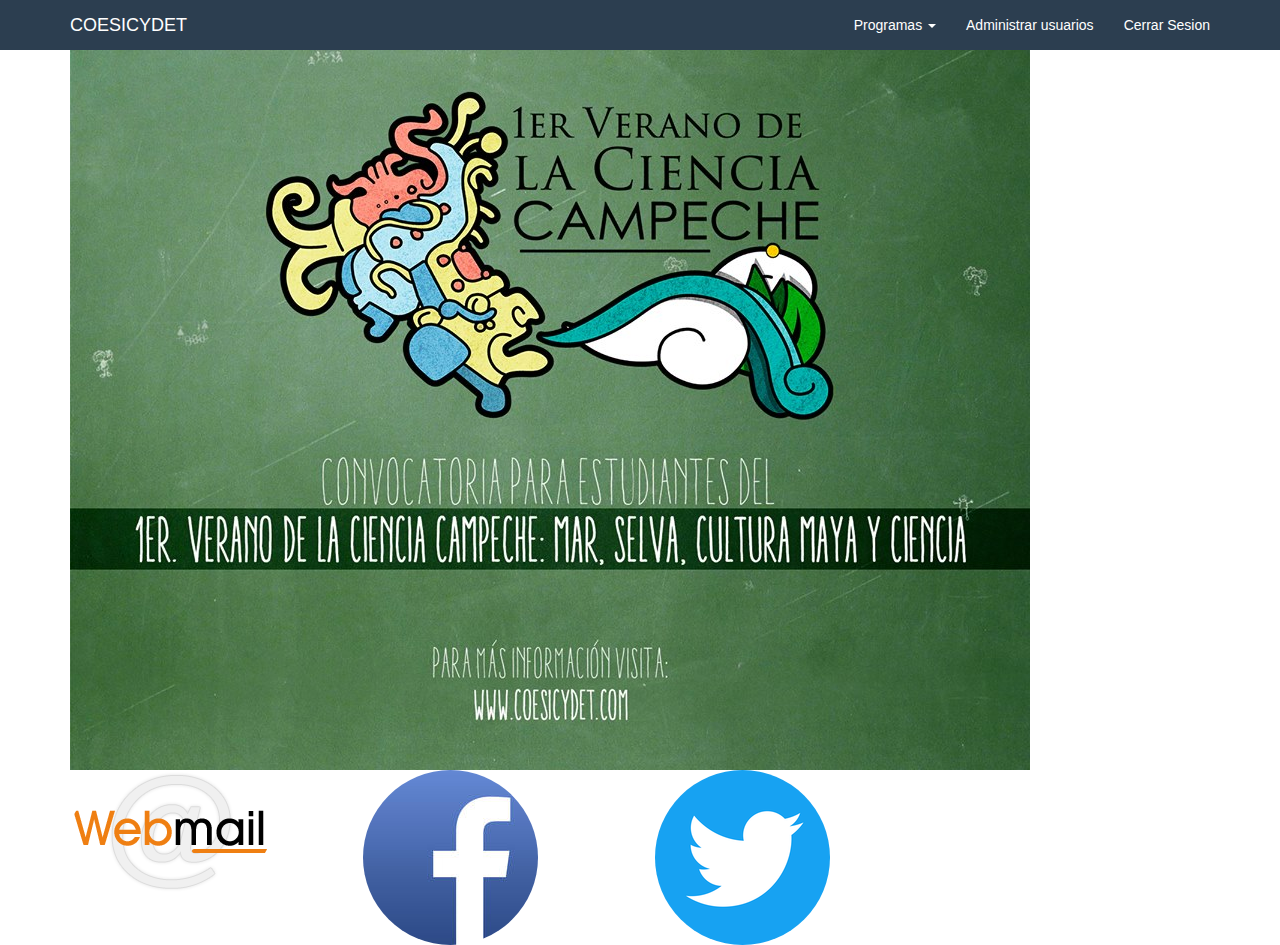
<file: PagWeb/Admin.html>
<!DOCTYPE html>
<html lang="es">
<head>
    <meta charset="utf-8">
	<title>Vista Administrador</title>
	<meta name="viewport" content="width=device-width, user-scalable=no, initial-scale=1.0, maximum-scale=1.0, minimum-scale=1.0">
	<link rel="stylesheet" href="css/bootstrap.min.css">
	<link rel="stylesheet" href="css/style2.css">
</head>
<body>


<div class="navbar navbar-inverse navbar-static-top">
		<div class="container">
			<a href="admin.html" class="navbar-brand">COESICYDET</a>
			
			<button class="navbar-toggle" data-toggle="collapse" data-target=".navHeaderCollapse">
				
				<span class="icon-bar"></span>
				<span class="icon-bar"></span>
				<span class="icon-bar"></span>

			</button>
			<div class="collapse navbar-collapse navHeaderCollapse">
				<ul class="nav navbar-nav navbar-right">
					
					
					<li class="dropdown">
						<a class="dropdown-toggle" data-toggle ="dropdown" href="#">Programas <b class="caret"></b></a>
						<ul class="dropdown-menu">
							<li><a href="#">Ver registros de convocatorias </a></li>
							<li><a href="#"></a></li>
							<li><a href="#"></a></li>
							<li><a href="#"></a></li>
						</ul>
					</li>
					<li><a href="admin.html">Administrar usuarios</a></li>
				<li><a href="index_3.html">Cerrar Sesion</a></li>
				</ul>
			</div>
		</div>
	</div>
<div class="container">
		<div class="row">
			<div class="col-md-12">
				<div id="carousel-example-generic" class="carousel slide" data-ride="carousel">
				  <!-- Indicators botones inferiores -->
				  <ol class="carousel-indicators">
				    <li data-target="#carousel-example-generic" data-slide-to="0" class="active"></li>
				    </ol>
				    <div class="carousel-inner" role="listbox">
				    <div class="item active">
				      <img src="img/veranociencia1.jpg" alt="...">
					      <div class="carousel-caption">
					         <!-- texto -->
					      </div>
					      </div>
					      </div>
					      <div>
<nav class="navbar navbar-inverse">
</nav>
</div>
<div class="row">
  <div class="col-xs-6 col-sm-3"><a href="http://www.coesicydet.com/webmail"><img src="img/webmail_logo.gif" alt= "Error en la imagen" class="img-circle"></a></div>
  <div class="col-xs-6 col-sm-3"><a href="https://www.facebook.com/COESICYDET?fref=ts"><img src="img/face.jpeg" alt="Error" class="img-circle"></a></div>
  <!-- Add the extra clearfix for only the required viewport -->
  <div class="clearfix visible-xs-block"></div>
  <div class="col-xs-6 col-sm-3"><a href="https://twitter.com/COESICYDET"><img src="img/twitter.png" alt ="Error en la carga" class="img-circle"></a></div>
</div>

<script src="js/jquery-2.1.4.min.js"></script>
<script src="js/bootstrap.min.js"></script>

	<script>
  		$(document).ready(function(){
  			$('#toTop').hide();
	  			$(function(){
	  				$(window).scroll(function(){
	  					if ($(this).scrollTop() > 200) {
	  						$('#toTop').fadeIn();
	  					}else{
	  						$('#toTop').fadeOut();
	  					}
	  				})
	  				$('#toTop a').click(function(){
	  					$('body,html').animate({
	  						scrollTop: 0
	  					}, 1000);
	  					return false;
	  				})
	  			})
		
		})
  </script>
</body>
</html>
</file>
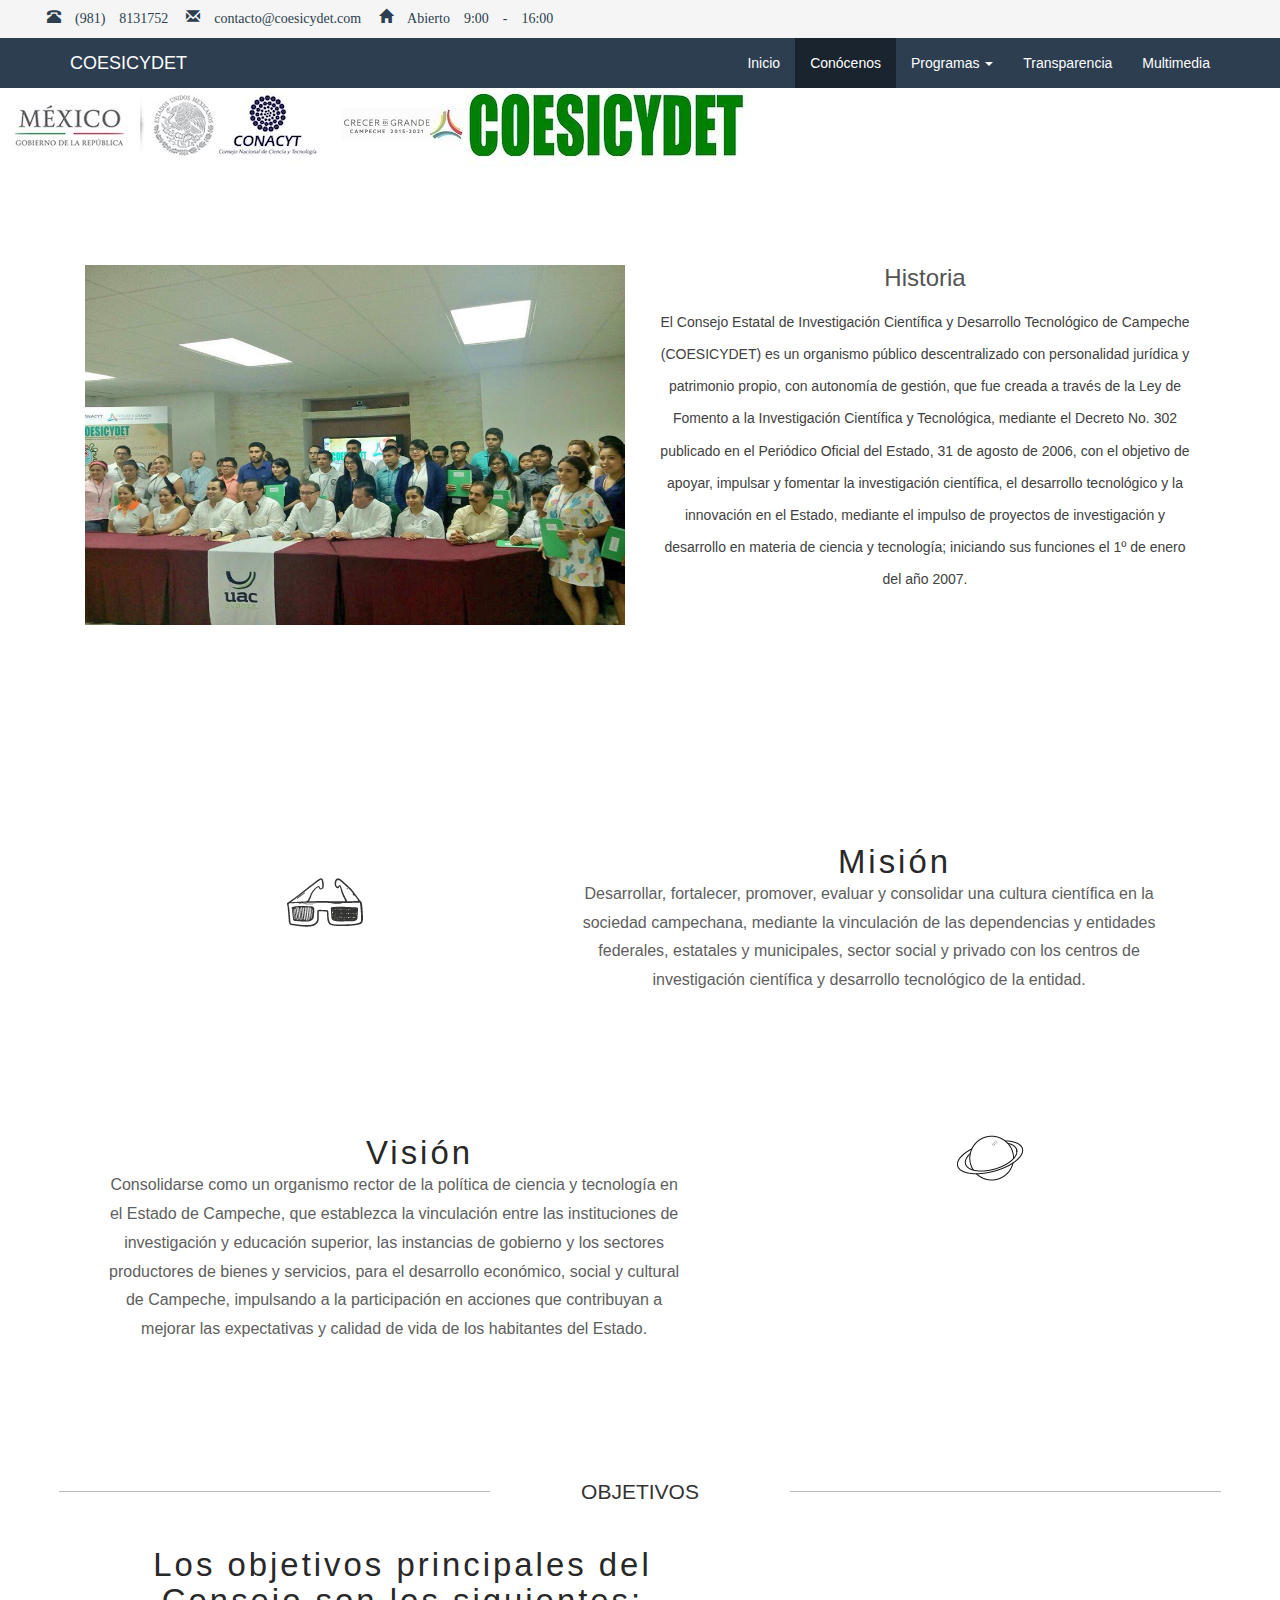
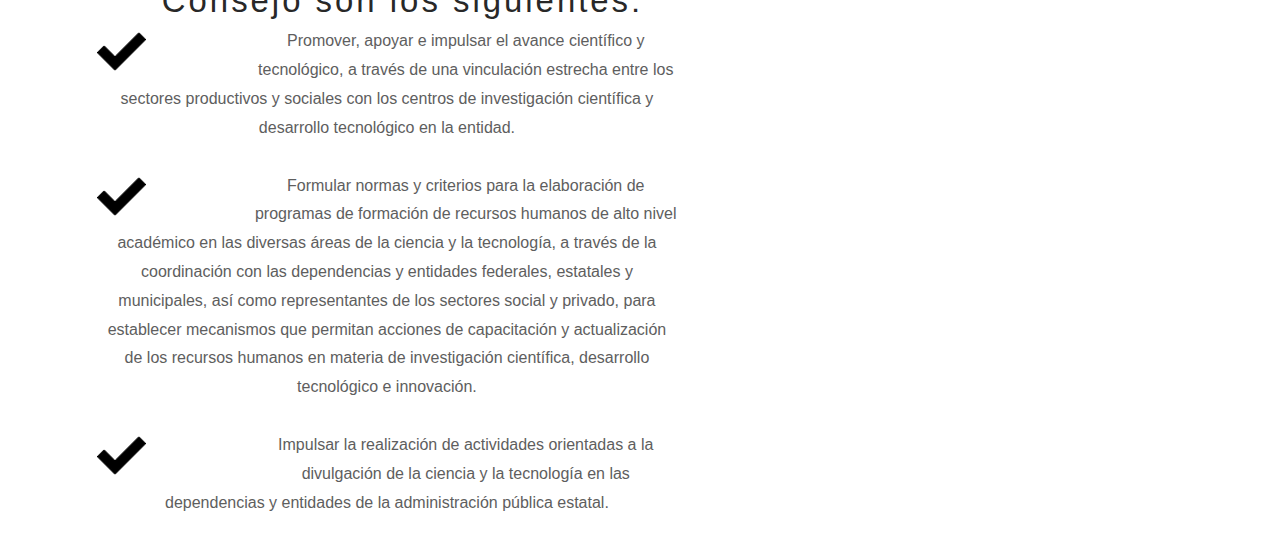
<file: PagWeb/conocenos1.html>
<!DOCTYPE html>
<html lang="es">
<head>
	<title>Conocenos</title>
	<meta charset="UTF-8">
	<meta name="viewport" content="width=device-width, user-scalable=no, initial-scale=1.0, maximum-scale=1.0, minimum-scale=1.0">
	<link rel="stylesheet" href="css/bootstrap.min.css">
	<link rel="stylesheet" href="css/style2.css">
	<link rel="stylesheet" href="css/animate.css">
</head>
<body>
	
<header>
			<!--sociales -->
		<ul class="head-top">
			<li>
				<span class="glyphicon glyphicon-phone-alt" aria-hidden="true"> (981) 8131752</span>
			</li>
			<li>
				<span class="glyphicon glyphicon-envelope" aria-hidden="true"> contacto@coesicydet.com</span>
			</li>
			<li>
				<span class="glyphicon glyphicon-home" aria-hidden="true"> Abierto 9:00 - 16:00 </span>
			</li>
		</ul>
</header>
	<!-- navbar-->
<div class="navbar navbar-inverse navbar-static-top">
		<div class="container">
			<a href="index_3.html" class="navbar-brand">COESICYDET</a>
			
			<button class="navbar-toggle" data-toggle="collapse" data-target=".navHeaderCollapse">
				
				<span class="icon-bar"></span>
				<span class="icon-bar"></span>
				<span class="icon-bar"></span>

			</button>
			<div class="collapse navbar-collapse navHeaderCollapse">
				<ul class="nav navbar-nav navbar-right">
					
					<li><a href="index_3.html">Inicio</a></li>
					<li class="active"><a href="conocenos1.html">Conócenos</a></li>
					<li class="dropdown">
						<a class="dropdown-toggle" data-toggle ="dropdown" href="#">Programas <b class="caret"></b></a>
						<ul class="dropdown-menu">
							<li><a href="convocatorias.html">Convocatorias</a></li>
							<li><a href="#">Planetario</a></li>
							<li><a href="#">Laboratorio Movil</a></li>
							<li><a href="#">Telescopios</a></li>
						</ul>
					</li>
					<li><a href="trasparencia.html">Transparencia</a></li>

					<li><a href="multimedia.html">Multimedia</a></li>



				</ul>
			</div>
		</div>
	</div>
	<!--Barra de logos-->

	<div class="logos bounceInLeft animated" data-wow-delay="0.2s" style="visibility: visible; animation-delay: 0.4s; animation-name: bounceInLeft;">
	<div class="logos">
		<img src="img/logs2.JPG" class="img-responsive">
	</div>
	<!-- -->
	<div class="welcome">
		<div class="container bounceInLeft animated" data-wow-delay="0.5s" style="visibility: visible; animation-delay: 0.4s; animation-name: bounceInLeft;">
			<div class="col-md-6 wel-img">
				<img src="img/e2.jpg" alt="image" class="img-responsive">
			</div>
			<div class="col-md-6 wel-text">
				<h3>Historia</h3>
				<p>El Consejo Estatal de Investigación Científica y Desarrollo Tecnológico de Campeche (COESICYDET) es un organismo público descentralizado con personalidad jurídica y patrimonio propio, con autonomía de gestión, que fue creada a través de la Ley de Fomento a la Investigación Científica y Tecnológica, mediante el Decreto No. 302 publicado en el Periódico Oficial del Estado, 31 de agosto de 2006, con el objetivo de apoyar, impulsar y fomentar la investigación científica, el desarrollo tecnológico y la innovación en el Estado, mediante el impulso de proyectos de investigación y desarrollo en materia de ciencia y tecnología; iniciando sus funciones el 1º de enero del año 2007.</p>
				
			</div>
		</div>
	</div>
	<!-- -->
	<div class="container">
	     <div class="idea">
			<div class="container">
				<div class="idea-main">
					<div class="idea-top bounceInLeft animated" data-wow-delay="0.12s" style="visibility: visible; animation-delay: 0.4s; animation-name: bounceInLeft;">
						<div class="col-md-5 idea-left id-left">
							<img src="img/s1.png" alt="">
						</div>
						<div class="col-md-7 idea-right id-right">
							<h3>Misión</h3>
							<p>Desarrollar, fortalecer, promover, evaluar y consolidar una cultura científica en la sociedad campechana, mediante la vinculación de las dependencias y entidades federales, estatales y municipales, sector social y privado con los centros de investigación científica y desarrollo tecnológico de la entidad.</p>
							
						</div>
						<div class="clearfix"></div>
					</div>
					<div class="idea-top wow bounceInRight animated" data-wow-delay="0.16s" style="visibility: visible; animation-delay: 0.4s; animation-name: bounceInRight;">
						<div class="col-md-7 idea-right id-one-left">
							<h3>Visión</h3>
							<p>Consolidarse como un organismo rector de la política de ciencia y tecnología en el Estado de Campeche, que establezca la vinculación entre las instituciones de investigación y educación superior, las instancias de gobierno y los sectores productores de bienes y servicios, para el desarrollo económico, social y cultural de Campeche, impulsando a la participación en acciones que contribuyan a mejorar las expectativas y calidad de vida de los habitantes del Estado.</p>
							
						</div>
						<div class="col-md-5 idea-left id-one-right">
							<img src="img/s2.png" alt="">
						</div>
						<div class="clearfix"></div>
					</div>
				</div>
			</div>
		</div>
	</div>
	<!-- Margen -->
    <div class="margen container">
    	<h2><span>Objetivos</span></h2>
	</div>
    <div class="container">

    	<div class="col-md-7 idea-right id-one-left">
			<h3>Los objetivos principales del Consejo son los siguientes:</h3>
		</div>	
		<div class="margen">
			<div class="furni-small-grid col-md-7 idea-right id-one-left">
				<div class="furnitu-left">
					<a><img src="img/bien.png" alt="" class="img-responsive"></a>
				</div>
				<div class="furnitu-right">
					<p>Promover, apoyar e impulsar el avance científico y tecnológico, a través de una vinculación estrecha entre los sectores productivos y sociales con los centros de investigación científica y desarrollo tecnológico en la entidad.</p>
				</div>
			</div>
			<div class="clearfix"> </div>
			<div class="furni-small-grid col-md-7 idea-right id-one-left">
				<div class="furnitu-left">
					<a ><img src="img/bien.png" alt="" class="img-responsive"></a>
				</div>
				<div class="furnitu-right">
					<p>Formular normas y criterios para la elaboración de programas de formación de recursos humanos de alto nivel académico en las diversas áreas de la ciencia y la tecnología, a través de la coordinación con las dependencias y entidades federales, estatales y municipales, así como representantes de los sectores social y privado, para establecer mecanismos que permitan       acciones de capacitación y actualización de los recursos humanos en materia de investigación científica, desarrollo tecnológico e innovación.</p>
				</div>
			</div>
			<div class="clearfix"> </div>
			<div class="furni-small-grid col-md-7 idea-right id-one-left">
				<div class="furnitu-left">
					<a ><img src="img/bien.png" alt="" class="img-responsive"></a>
				</div>
				<div class="furnitu-right">
					<p>Impulsar la realización de actividades orientadas a la divulgación de la ciencia y la tecnología en las dependencias y entidades de la administración pública estatal.</p>
				</div>
			</div>
			<div class="clearfix"> </div>
			
		</div>

    </div>
    <!--     -->
    

    <div id="toTop" class="container">
		<a href="javascript:void(0);" class="glyphicon glyphicon-chevron-up"></a>
	</div>



	 <script src="js/jquery-2.1.4.min.js"></script>
	 <script src="js/bootstrap.min.js"></script>

  <!-- boton flotante con animacion  -->
  <script>
  		$(document).ready(function(){
  			$('#toTop').hide();
	  			$(function(){
	  				$(window).scroll(function(){
	  					if ($(this).scrollTop() > 200) {
	  						$('#toTop').fadeIn();
	  					}else{
	  						$('#toTop').fadeOut();
	  					}
	  				})
	  				$('#toTop a').click(function(){
	  					$('body,html').animate({
	  						scrollTop: 0
	  					}, 1000);
	  					return false;
	  				})
	  			})
		
		})
  </script>
</body>
</html>
</file>
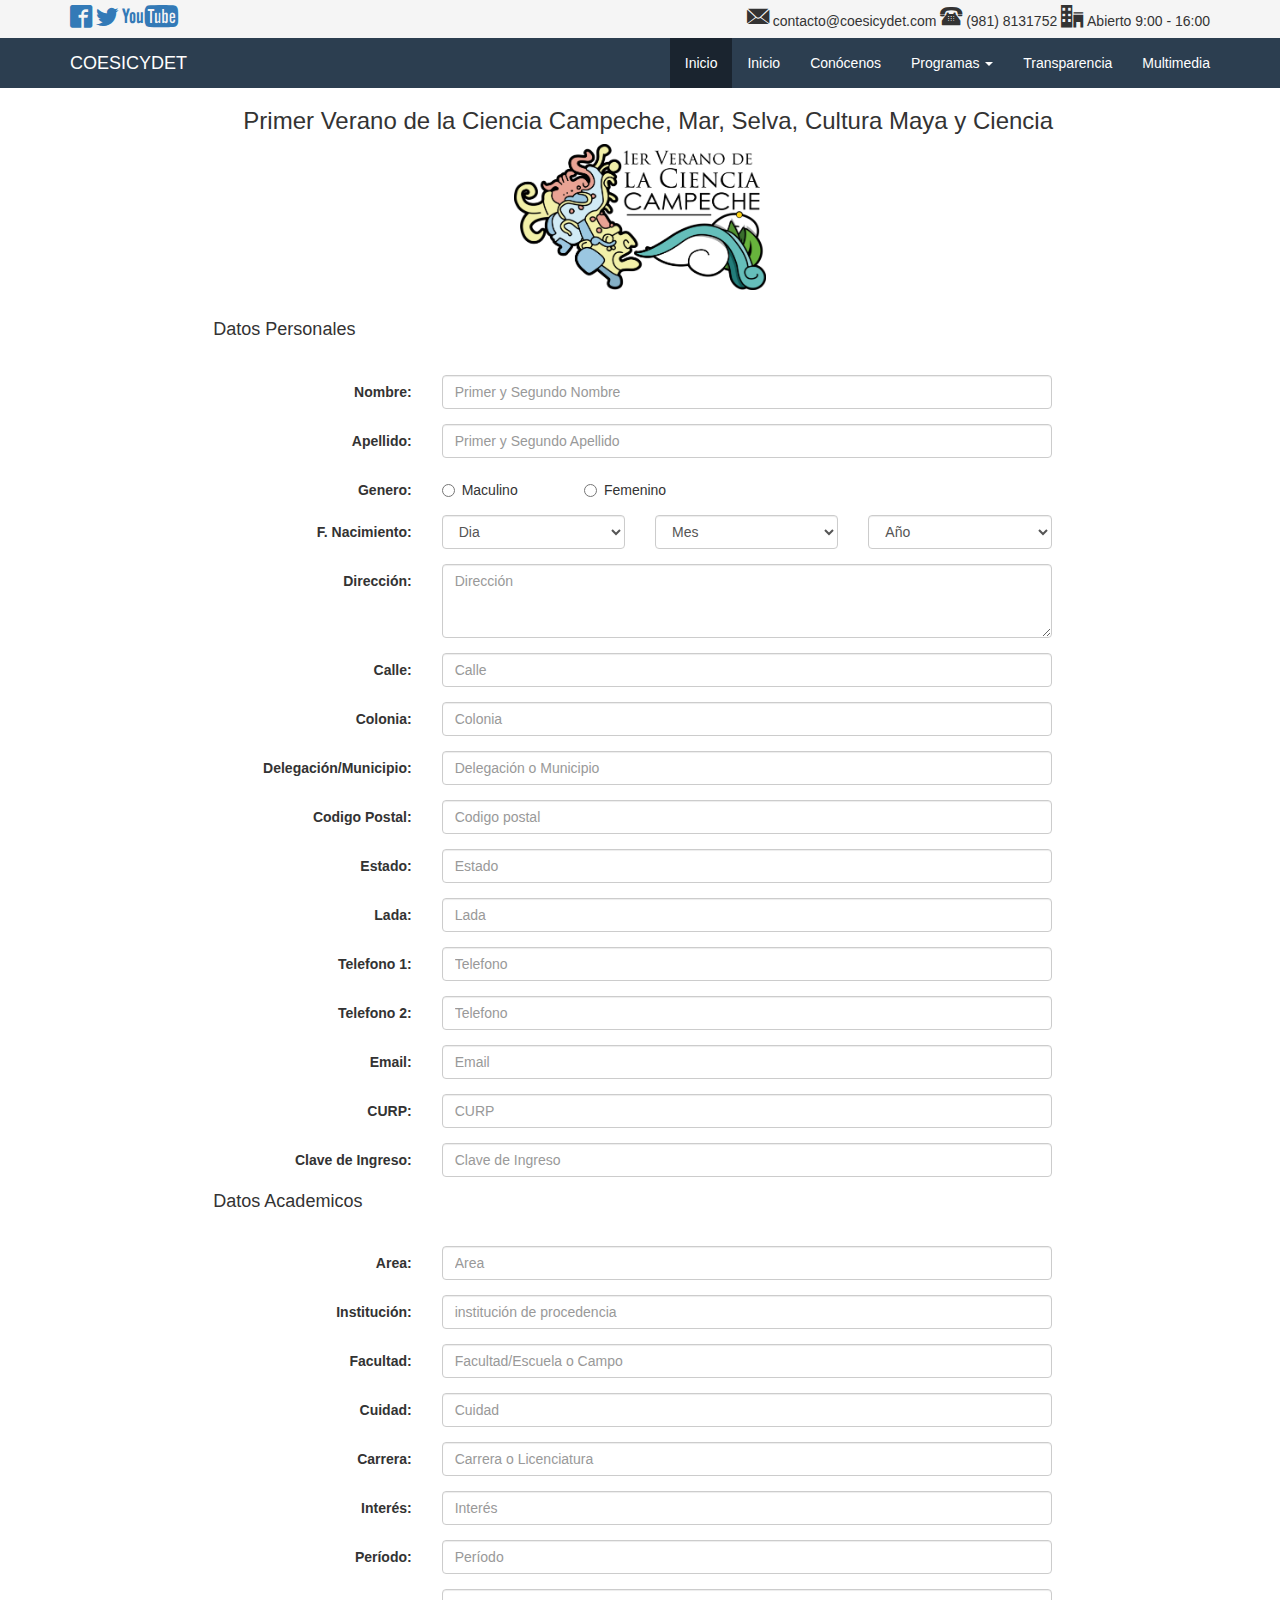
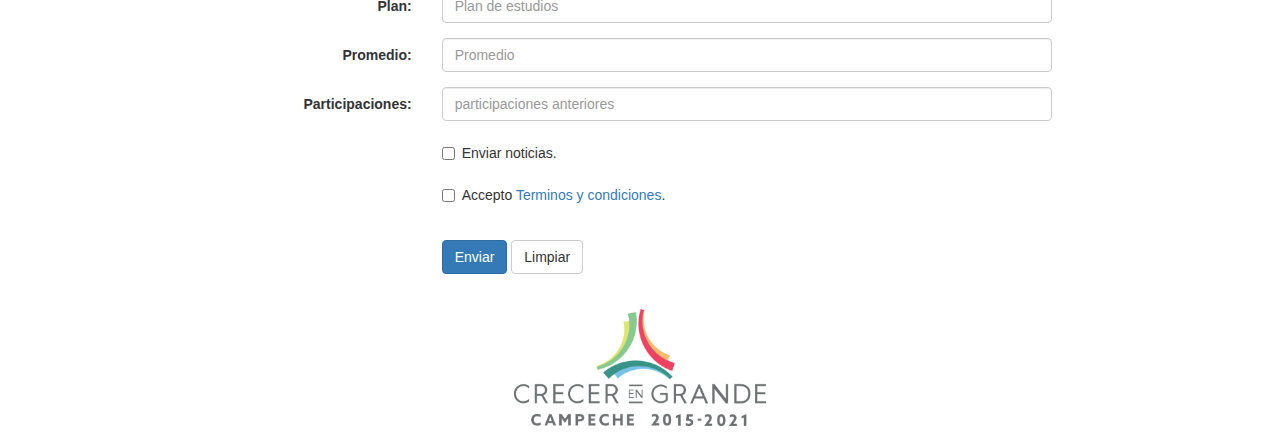
<file: PagWeb/formulario.html>
<!DOCTYPE html>
<html lang="es">
<head>
	<meta charset="UTF-8">
	<title>Formulario</title>
	<meta name="viewport" content="width=device-width, user-scalable=no, initial-scale=1.0, maximum-scale=1.0, minimum-scale=1.0">
	<link rel="stylesheet" href="css/bootstrap.min.css">
	<link rel="stylesheet" href="css/style2.css">
</head>
<body>
	<header>
		
		<div class="container">
		  <div class="row">
		    <div class="col-md-2 icons">
		    	<a href=""><span class="iconFacebook" aria-hidden="true"></span></a>
		    	<a href=""><span class="iconTwitter" aria-hidden="true"></span></a>
		    	<a href=""><span class="iconYoutube" aria-hidden="true"></span></a>
		    </div>
		    <div class="col-xs-4 col-md-10 text-right">
		    	<span class="iconEmail"> contacto@coesicydet.com</span>
		    	<span class="iconTel"> (981) 8131752</span>
		    	<span class="iconOpen"> Abierto 9:00 - 16:00 </span>
		    </div>
		  </div>
		</div>
				
		
	</header>

	<!--    -->
	<div class="navbar navbar-inverse navbar-static-top">
		<div class="container">
			<a href="#" class="navbar-brand">COESICYDET</a>
			
			<button class="navbar-toggle" data-toggle="collapse" data-target=".navHeaderCollapse">
				
				<span class="icon-bar"></span>
				<span class="icon-bar"></span>
				<span class="icon-bar"></span>

			</button>
			<div class="collapse navbar-collapse navHeaderCollapse">
				<ul class="nav navbar-nav navbar-right">
					
				<li class="active"><a href="index_3.html">Inicio</a></li>

					<li><a href="index_3.html">Inicio</a></li>
					<li><a href="conocenos1.html">Conócenos</a></li>
					<li class="dropdown">
						<a class="dropdown-toggle" data-toggle ="dropdown" href="#">Programas <b class="caret"></b></a>
						<ul class="dropdown-menu">
							<li class="active"><a href="convocatorias.html">Convocatorias</a></li>
							<li><a href="#">Planetario</a></li>
							<li><a href="#">Laboratorio Movil</a></li>
							<li><a href="#">Telescopios</a></li>
						</ul>
					</li>
					<li><a href="trasparencia.html">Transparencia</a></li>

					<li><a href="multimedia.html">Multimedia</a></li>

				</ul>
			</div>
		</div>
	</div>
	
	<div id="contenedor-formulario" class="col-md-8 center-block">

		<h3 class="container">Primer Verano de la Ciencia Campeche, Mar, Selva, Cultura Maya y Ciencia</h3>
		<center>
			<div class="logo_2">
				<img id="logo_ciencia"src="img/logo2.png" alt="">
			</div>
		</center>
		<br>

			<form class="form-horizontal ">
				<h4 class=" separador form-group">Datos Personales</h4><br>
				<div class="form-group">
			        <label class="control-label col-xs-3">Nombre:</label>
			        <div class="col-xs-9">
			            <input type="text" class="form-control" placeholder="Primer y Segundo Nombre">
			        </div>
			    </div>
			    <div class="form-group">
			        <label class="control-label col-xs-3">Apellido:</label>
			        <div class="col-xs-9">
			            <input type="text" class="form-control" placeholder="Primer y Segundo Apellido">
			        </div>
			    </div>
				
				<div class="form-group">
			        <label class="control-label col-xs-3">Genero:</label>
			        <div class="col-xs-2">
			            <label class="radio-inline">
			                <input type="radio" name="genderRadios" value="male"> Maculino
			            </label>
			        </div>
			        <div class="col-xs-2">
			            <label class="radio-inline">
			                <input type="radio" name="genderRadios" value="female"> Femenino
			            </label>
			        </div>
			    </div>

				<div class="form-group">
			        <label class="control-label col-xs-3">F. Nacimiento:</label>
			        <div class="col-xs-3">
			            <select class="form-control">
			                <option>Dia</option>
			            </select>
			        </div>
			        <div class="col-xs-3">
			            <select class="form-control">
			                <option>Mes</option>
			            </select>
			        </div>
			        <div class="col-xs-3">
			            <select class="form-control">
			                <option>Año</option>
			            </select>
			        </div>
			    </div>

			    <div class="form-group">
			        <label class="control-label col-xs-3">Dirección:</label>
			        <div class="col-xs-9">
			            <textarea rows="3" class="form-control" placeholder="Dirección"></textarea>
			        </div>
			    </div>
				
				<div class="form-group">
			        <label class="control-label col-xs-3">Calle:</label>
			        <div class="col-xs-9">
			            <input type="text" class="form-control" placeholder="Calle">
			        </div>
			    </div>
			    <div class="form-group">
			        <label class="control-label col-xs-3">Colonia:</label>
			        <div class="col-xs-9">
			            <input type="text" class="form-control" placeholder="Colonia">
			        </div>
			    </div>

			    <div class="form-group">
			        <label class="control-label col-xs-3">Delegación/Municipio:</label>
			        <div class="col-xs-9">
			            <input type="text" class="form-control" placeholder="Delegación o Municipio">
			        </div>
			    </div>
			    <div class="form-group">
			        <label class="control-label col-xs-3">Codigo Postal:</label>
			        <div class="col-xs-9">
			            <input type="text" class="form-control" placeholder="Codigo postal">
			        </div>
			    </div>
				<div class="form-group">
			        <label class="control-label col-xs-3">Estado:</label>
			        <div class="col-xs-9">
			            <input type="text" class="form-control" placeholder="Estado">
			        </div>
			    </div>

			    <div class="form-group">
			        <label class="control-label col-xs-3">Lada:</label>
			        <div class="col-xs-9">
			            <input type="text" class="form-control" placeholder="Lada">
			        </div>
			    </div>

			    <div class="form-group">
			        <label class="control-label col-xs-3" >Telefono 1:</label>
			        <div class="col-xs-9">
			            <input type="tel" class="form-control" placeholder="Telefono">
			        </div>
			    </div>
			    <div class="form-group">
			        <label class="control-label col-xs-3" >Telefono 2:</label>
			        <div class="col-xs-9">
			            <input type="tel" class="form-control" placeholder="Telefono">
			        </div>
			    </div>
			    
			    <div class="form-group">
			        <label class="control-label col-xs-3">Email:</label>
			        <div class="col-xs-9">
			            <input type="email" class="form-control" id="inputEmail" placeholder="Email">
			        </div>
			    </div>
			    <div class="form-group">
			        <label class="control-label col-xs-3" >CURP:</label>
			        <div class="col-xs-9">
			            <input type="text" class="form-control" placeholder="CURP">
			        </div>
			    </div>
			    <div class="form-group">
			        <label class="control-label col-xs-3" >Clave de Ingreso:</label>
			        <div class="col-xs-9">
			            <input type="text" class="form-control" placeholder="Clave de Ingreso">
			        </div>
			    </div>

			    <h4 class="separador form-group">Datos Academicos</h4><br>

				<div class="form-group">
			        <label class="control-label col-xs-3">Area:</label>
			        <div class="col-xs-9">
			            <input type="text" class="form-control" placeholder="Area">
			        </div>
			    </div>
			    <div class="form-group">
			        <label class="control-label col-xs-3">Institución:</label>
			        <div class="col-xs-9">
			            <input type="text" class="form-control" placeholder="institución de procedencia">
			        </div>
			    </div>
			    <div class="form-group">
			        <label class="control-label col-xs-3">Facultad:</label>
			        <div class="col-xs-9">
			            <input type="text" class="form-control" placeholder="Facultad/Escuela o Campo">
			        </div>
			    </div>
			    <div class="form-group">
			        <label class="control-label col-xs-3">Cuidad:</label>
			        <div class="col-xs-9">
			            <input type="text" class="form-control" placeholder="Cuidad">
			        </div>
			    </div>
			    <div class="form-group">
			        <label class="control-label col-xs-3">Carrera:</label>
			        <div class="col-xs-9">
			            <input type="text" class="form-control" placeholder="Carrera o Licenciatura">
			        </div>
			    </div>
			    <div class="form-group">
			        <label class="control-label col-xs-3">Interés:</label>
			        <div class="col-xs-9">
			            <input type="text" class="form-control" placeholder="Interés">
			        </div>
			    </div>
				<div class="form-group">
			        <label class="control-label col-xs-3">Período:</label>
			        <div class="col-xs-9">
			            <input type="text" class="form-control" placeholder="Período">
			        </div>
			    </div>
			    <div class="form-group">
			        <label class="control-label col-xs-3">Plan:</label>
			        <div class="col-xs-9">
			            <input type="text" class="form-control" placeholder="Plan de estudios">
			        </div>
			    </div>
			    <div class="form-group">
			        <label class="control-label col-xs-3">Promedio:</label>
			        <div class="col-xs-9">
			            <input type="text" class="form-control" placeholder="Promedio">
			        </div>
			    </div>
			    <div class="form-group">
			        <label class="control-label col-xs-3">Participaciones:</label>
			        <div class="col-xs-9">
			            <input type="text" class="form-control" placeholder="participaciones anteriores">
			        </div>
			    </div>
			    <div class="form-group">
			        <div class="col-xs-offset-3 col-xs-9">
			            <label class="checkbox-inline">
			                <input type="checkbox" value="news"> Enviar noticias.
			            </label>
			        </div>
			    </div>
			    <div class="form-group">
			        <div class="col-xs-offset-3 col-xs-9">
			            <label class="checkbox-inline">
			                <input type="checkbox" value="agree">  Accepto <a href="#">Terminos y condiciones</a>.
			            </label>
			        </div>
			    </div>
			    <br>
			    <div class="form-group">
			        <div class="col-xs-offset-3 col-xs-9">
			            <input type="submit" class="btn btn-primary" value="Enviar">
			            <input type="reset" class="btn btn-default" value="Limpiar">
			        </div>
			    </div>
			</form>
	</div>
		
	

		<!--boton flotante -->
		<div id="toTop" class="container">

			<a href="javascript:void(0);" class="glyphicon glyphicon-chevron-up"></a>
		</div>

	<div class="logo_crecer"><br>
		<center>
			<img src="img/crecer_en_grande.png" alt="">
		</center>
		
	</div><br>	

	  <script src="js/jquery-2.1.4.min.js"></script>
	  <script src="js/bootstrap.min.js"></script>

	  <!-- boton flotante con animacion  -->
	  <script>
	  		$(document).ready(function(){
	  			$('#toTop').hide();
		  			$(function(){
		  				$(window).scroll(function(){
		  					if ($(this).scrollTop() > 200) {
		  						$('#toTop').fadeIn();
		  					}else{
		  						$('#toTop').fadeOut();
		  					}
		  				})
		  				$('#toTop a').click(function(){
		  					$('body,html').animate({
		  						scrollTop: 0
		  					}, 1000);
		  					return false;
		  				})
		  			})
			
			})
	  </script>

	  <style>
	    .required{
		  	color: red;
		  	font-weight: bold;

	  	}
	  	.center-block{
	  		float: none;
	  	}
	  	.human{
	  		margin: 0,0,0,12px;
		}
	  	</style>
</body>
</html>
</file>
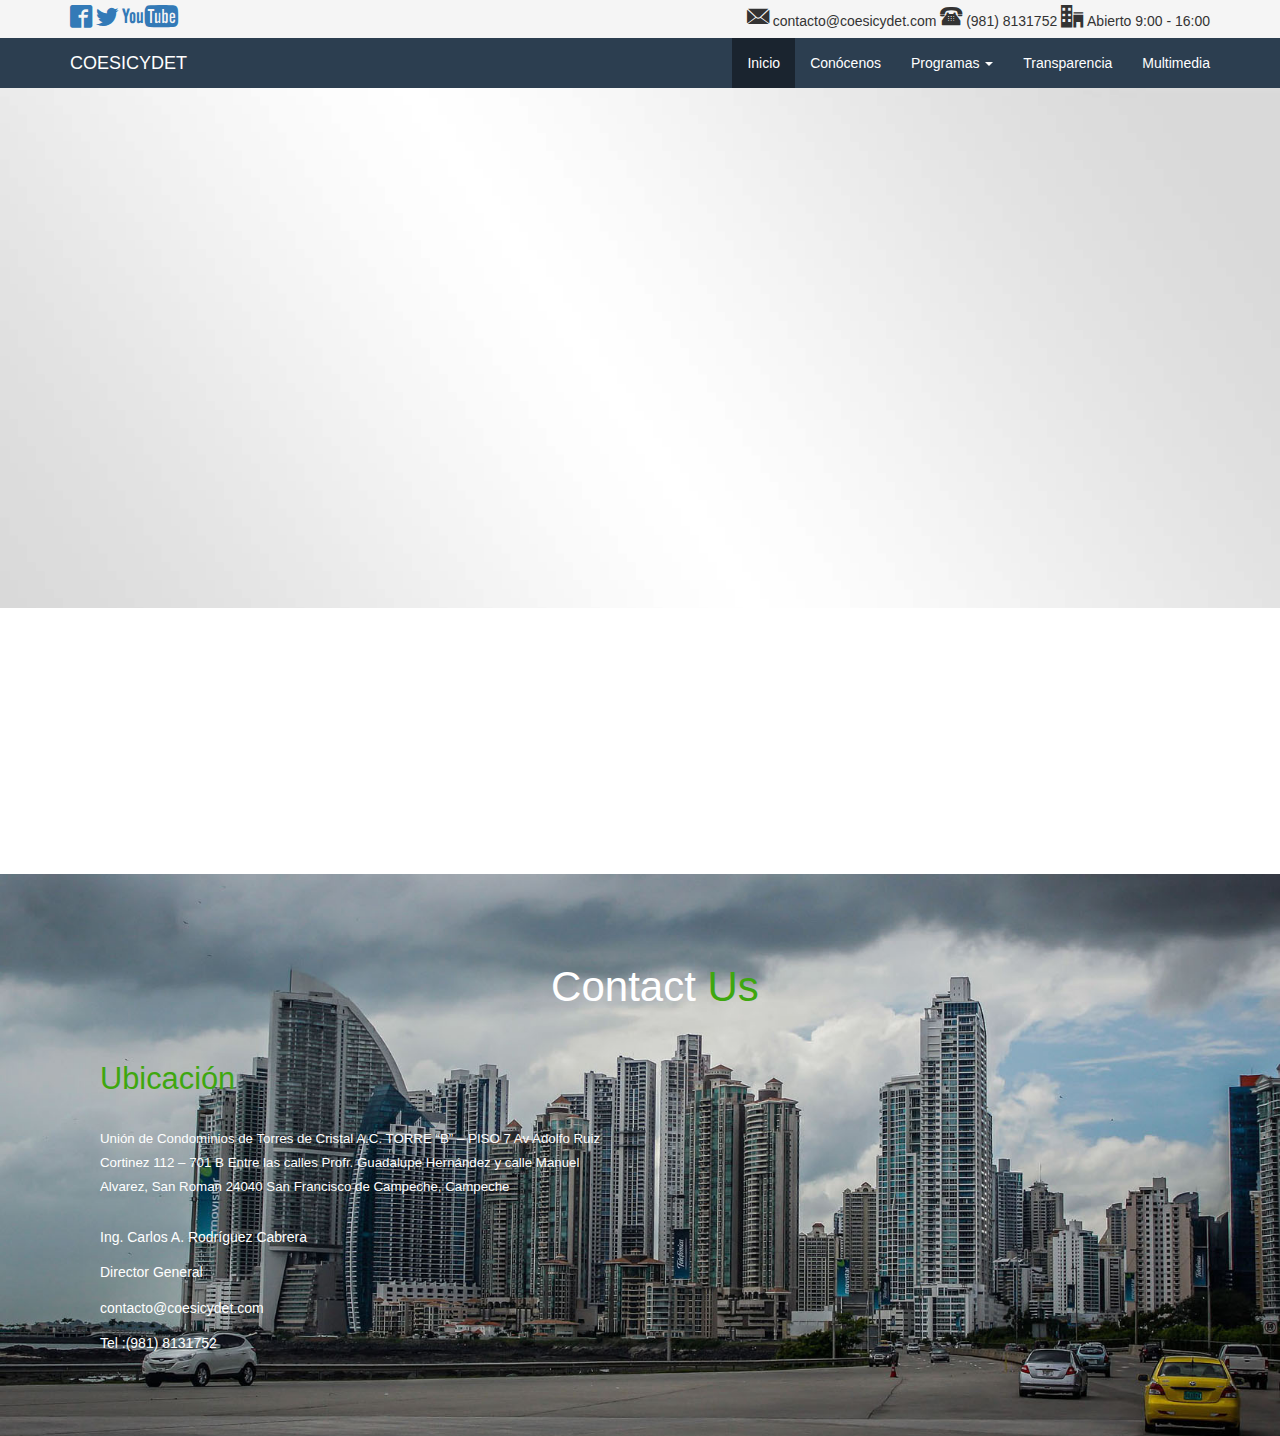
<file: PagWeb/multimedia.html>
<!DOCTYPE html>
<html lang="es">
<head>
	<meta charset="UTF-8">
	<title>COESICYDET</title>
	<meta name="viewport" content="width=device-width, user-scalable=no, initial-scale=1.0, maximum-scale=1.0, minimum-scale=1.0">
	<link rel="stylesheet" href="css/bootstrap.min.css">
	<link rel="stylesheet" href="css/style2.css">
	<link rel="stylesheet" href="css/animate.css">
	
</head>
<body>
	
	<header>
			
			<div class="container">
			  <div class="row">
			    <div class="col-md-2 icons">
			    	<a href=""><span class="iconFacebook" aria-hidden="true"></span></a>
			    	<a href=""><span class="iconTwitter" aria-hidden="true"></span></a>
			    	<a href=""><span class="iconYoutube" aria-hidden="true"></span></a>
			    </div>
			    <div class="col-xs-4 col-md-10 text-right">
			    	<span class="iconEmail"> contacto@coesicydet.com</span>
			    	<span class="iconTel"> (981) 8131752</span>
			    	<span class="iconOpen"> Abierto 9:00 - 16:00 </span>
			    </div>
			  </div>
			</div>
					
			
	</header>
	
	<!--  barra de menu  -->
	<div class="navbar navbar-inverse navbar-static-top">
		<div class="container">
			<a href="index_3.html" class="navbar-brand">COESICYDET</a>
			
			<button class="navbar-toggle" data-toggle="collapse" data-target=".navHeaderCollapse">
				
				<span class="icon-bar"></span>
				<span class="icon-bar"></span>
				<span class="icon-bar"></span>

			</button>
			<div class="collapse navbar-collapse navHeaderCollapse">
				<ul class="nav navbar-nav navbar-right">
					
					<li class="active"><a href="index_3.html">Inicio</a></li>
					<li><a href="conocenos1.html">Conócenos</a></li>
					<li class="dropdown">
						<a class="dropdown-toggle" data-toggle ="dropdown" href="#">Programas <b class="caret"></b></a>
						<ul class="dropdown-menu">
							<li><a href="convocatorias.html">Convocatorias</a></li>
							<li><a href="#">Planetario</a></li>
							<li><a href="#">Laboratorio Movil</a></li>
							<li><a href="#">Telescopios</a></li>
						</ul>
					</li>
					<li><a href="trasparencia.html">Transparencia</a></li>
					<li><a href="multimedia.html">Multimedia</a></li>

				</ul>
			</div>
		</div>
	</div>
	<div class="slider-bg">
		
	</div>
	<!-- Area de Videos -->
	<div class="container">
		<div id="block-system-main" class="block block-system clearfix">
			<div class="view view-multimedia-videos-content-type view-id-multimedia_videos_content_type view-display-id-page_1 view-dom-id-533162edc4ec7b7f0ea0ca1ed928dc05">
	        	<div class="view-content">
	      			<div class="row">
						<div class="col-md-4">
	  						<div class="embed-responsive embed-responsive-4by3">
								<div class="embed-responsive embed-responsive-4by3">
								 	<div class="media-youtube-video media-youtube-10">
								  		<iframe class="media-youtube-player" width="100%" src="https://www.youtube.com/embed/E8sv2hM3GVY" frameborder="0" allowfullscreen></iframe>
									</div>
	  							</div>
							</div>
	  						<div class="field-node-description vertical-margin">
								<p class="description">
										
								</p>
							</div>
						</div>
						<div class="col-md-4">
	  						<div class="embed-responsive embed-responsive-4by3">
								<div class="embed-responsive embed-responsive-4by3">
								 	<div class="media-youtube-video media-youtube-10">
								  		<iframe class="media-youtube-player" width="100%" src="https://www.youtube.com/embed/E8sv2hM3GVY" frameborder="0" allowfullscreen></iframe>
									</div>
	  							</div>
							</div>
	  						<div class="field-node-description vertical-margin">
								<p class="description">
										
								</p>
							</div>
						</div>
						<div class="col-md-4">
	  						<div class="embed-responsive embed-responsive-4by3">
								<div class="embed-responsive embed-responsive-4by3">
								 	<div class="media-youtube-video media-youtube-10">
								  		<iframe class="media-youtube-player" width="100%" src="https://www.youtube.com/embed/E8sv2hM3GVY" frameborder="0" allowfullscreen></iframe>
									</div>
	  							</div>
							</div>
	  						<div class="field-node-description vertical-margin">
								<p class="description">
										
								</p>
							</div>
						</div>
					</div>
				</div>
			</div>
		</div>
	</div><!-- Fin de Area de Videos -->

		<!--  seccion del   footer          -->
	<div class="newsletter">
			<div class="container">
			<!-- Seccion del mapa -->
				<div class="contact" id="contact">
				   <div class="container">
					   <div class="contact-main">
					   	    <div class="contact-top">
					   	    	<h3>Contact <span>Us</span></h3>
					   	    </div>
					   	    <div class="contact-bottom">
						   	   <div class="col-md-6 contact-left">
						   	       <h4>Ubicación</h4>
						   	       <h5>Unión de Condominios de Torres de Cristal A.C.
										TORRE “B” – PISO 7 
										Av Adolfo Ruiz Cortinez 112 – 701 B 
										Entre las calles Profr. Guadalupe Hernández
										y calle Manuel Alvarez, San Roman
										24040 San Francisco de Campeche, Campeche</h5>
						   	       <p>Ing. Carlos A. Rodríguez Cabrera</p>
						   	       <p>Director General</p>
						   	       <p>contacto@coesicydet.com</p>
						   	       <p>Tel :(981) 8131752</p>
						   	   </div>
						   	   <div class="col-xs-12 col-md-6 contact-right">
						   	     <iframe  src="https://www.google.com/maps/embed?pb=!1m18!1m12!1m3!1d3752.900406205709!2d-90.54513748556397!3d19.844166532534327!2m3!1f0!2f0!3f0!3m2!1i1024!2i768!4f13.1!3m3!1m2!1s0x85f833f2e4939283%3A0xb9add6d596fe5509!2sTorres+de+Cristal%2C+Av+Adolfo+Ruiz+Cortinez%2C+Barrio+de+San+Rom%C3%A1n%2C+24040+Campeche%2C+Camp.!5e0!3m2!1ses!2smx!4v1464454821744" width="100%" height="260" frameborder="0" scrolling="no"  ></iframe>
						   	   </div>
					   	    <div class"clearfix"=""> </div>
					   	  </div>
				       </div>
				   </div>
				</div>
				
				<!--boton flotante -->
				<div id="toTop" class="container">
					<a href="javascript:void(0);" class="glyphicon glyphicon-chevron-up"></a>
				</div>
		</div>	
	</div>
  <script src="js/jquery-2.1.4.min.js"></script>
  <script src="js/bootstrap.min.js"></script>
  <script src="js/eskju.jquery.scrollflow.min.js"></script>
  <script src="js/responsiveslides.min.js"></script>

  <!-- boton flotante con animacion  -->
  <script>
  		$(document).ready(function(){
  			//$("#img-carousel-responsive").css({"height":$(window).height() + "px"});
  			$('#toTop').hide();
	  			$(function(){
	  				$(window).scroll(function(){
	  					if ($(this).scrollTop() > 200) {
	  						$('#toTop').fadeIn();
	  						//como añadir una clase
	  						//$('a que se lo añades').addClass('que clase'):
	  					}else{
	  						$('#toTop').fadeOut();
	  					}
	  				})
	  				$('#toTop a').click(function(){
	  					$('body,html').animate({
	  						scrollTop: 0
	  					}, 1000);
	  					return false;
	  				})
	  			})
	  			
		})
		
  </script>
</body>
</html>
</file>
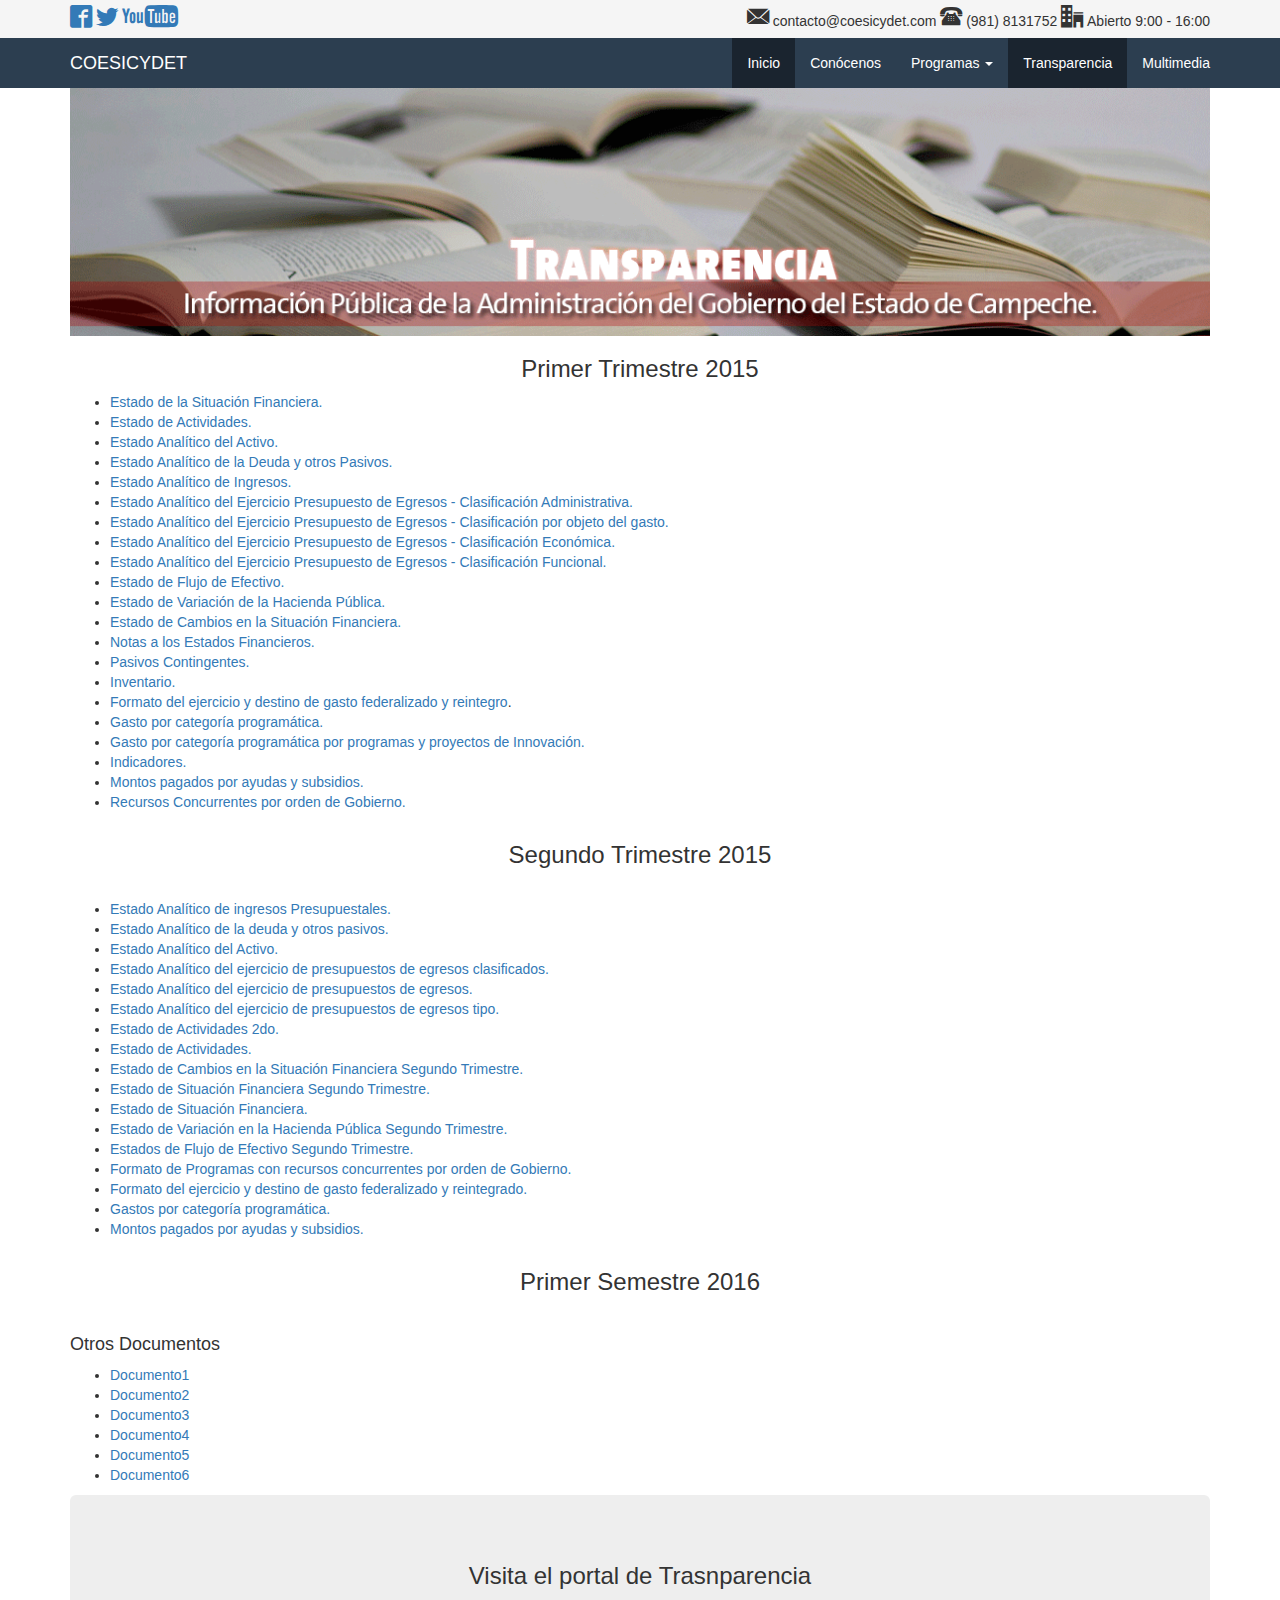
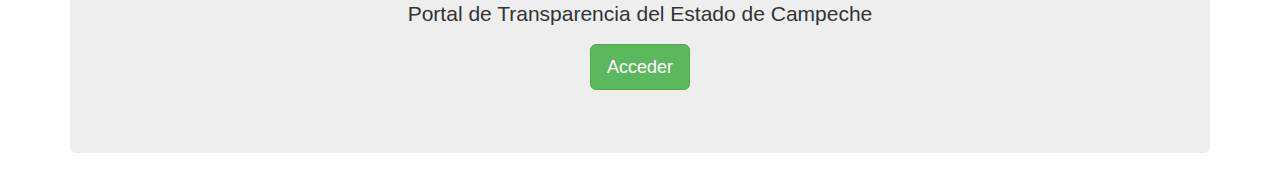
<file: PagWeb/trasparencia.html>
<!DOCTYPE html>
<html lang="es">
<head>
	<meta charset="UTF-8">
	<title>Transparencia</title>
	<meta name="viewport" content="width=device-width, user-scalable=no, initial-scale=1.0, maximum-scale=1.0, minimum-scale=1.0">
	<link rel="stylesheet" href="css/bootstrap.min.css">
	<link rel="stylesheet" href="css/style2.css">
</head>
<body>
	<header>
		
		<div class="container">
		  <div class="row">
		    <div class="col-md-2 icons">
		    	<a href=""><span class="iconFacebook" aria-hidden="true"></span></a>
		    	<a href=""><span class="iconTwitter" aria-hidden="true"></span></a>
		    	<a href=""><span class="iconYoutube" aria-hidden="true"></span></a>
		    </div>
		    <div class="col-xs-4 col-md-10 text-right">
		    	<span class="iconEmail"> contacto@coesicydet.com</span>
		    	<span class="iconTel"> (981) 8131752</span>
		    	<span class="iconOpen"> Abierto 9:00 - 16:00 </span>
		    </div>
		  </div>
		</div>
				
		
	</header>

	<!--  nav menu  -->
	<div class="navbar navbar-inverse navbar-static-top">
		<div class="container">
			<a href="index_3.html" class="navbar-brand">COESICYDET</a>
			
			<button class="navbar-toggle" data-toggle="collapse" data-target=".navHeaderCollapse">
				
				<span class="icon-bar"></span>
				<span class="icon-bar"></span>
				<span class="icon-bar"></span>

			</button>
			<div class="collapse navbar-collapse navHeaderCollapse">
				<ul class="nav navbar-nav navbar-right">
					
					<li class="active"><a href="index_3.html">Inicio</a></li>
					<li><a href="conocenos1.html">Conócenos</a></li>
					<li class="dropdown">
						<a class="dropdown-toggle" data-toggle ="dropdown" href="#">Programas <b class="caret"></b></a>
						<ul class="dropdown-menu">
							<li><a href="convocatorias.html">Convocatorias</a></li>
							<li><a href="#">Planetario</a></li>
							<li><a href="#">Laboratorio Movil</a></li>
							<li><a href="#">Telescopios</a></li>
						</ul>
					</li>

					<li class="active"><a href="trasparencia.html">Transparencia</a></li>
					<li><a href="multimedia.html">Multimedia</a></li>
					
				</ul>
			</div>
		</div>
	</div>

	<center>
		<div class="container">
			<img src="img/banertransparencia.gif" class="img-responsive" alt="Imagen responsive">
		</div>
		<h3>Primer Trimestre 2015</h3>
	</center>

	<div class="container">
		<ul>
			<li><a href="#" target="_blank" rel="alternate">Estado de la Situación Financiera.</a></li>
			<li><a href="#" target="_blank" rel="alternate">Estado de Actividades.</a></li>
			<li><a href="#" target="_blank" rel="alternate">Estado Analítico del Activo.</a></li>
			<li><a href="#" target="_blank" rel="alternate">Estado Analítico de la Deuda y otros Pasivos.</a></li>
			<li><a href="#" target="_blank" rel="alternate">Estado Analítico de Ingresos.</a></li>
			<li><a href="#" target="_blank" rel="alternate">Estado Analítico del Ejercicio Presupuesto de Egresos - Clasificación Administrativa.</a></li>
			<li><a href="#" target="_blank" rel="alternate">Estado Analítico del Ejercicio Presupuesto de Egresos - Clasificación por objeto del gasto.</a></li>
			<li><a href="#" target="_blank" rel="alternate">Estado Analítico del Ejercicio Presupuesto de Egresos - Clasificación Económica.</a></li>
			<li><a href="#" target="_blank" rel="alternate">Estado Analítico del Ejercicio Presupuesto de Egresos - Clasificación Funcional.</a></li>
			<li><a href="#" target="_blank" rel="alternate">Estado de Flujo de Efectivo.</a></li>
			<li><a href="#" target="_blank" rel="alternate">Estado de Variación de la Hacienda Pública.</a></li>
			<li><a href="#" target="_blank" rel="alternate">Estado de Cambios en la Situación Financiera.</a></li>
			<li><a href="#" target="_blank" rel="alternate">Notas a los Estados Financieros.</a></li>
			<li><a href="#" target="_blank" rel="alternate">Pasivos Contingentes.</a></li>
			<li><a href="#" target="_blank" rel="alternate">Inventario.</a></li>
			<li><a href="#" target="_blank" rel="alternate">Formato del ejercicio y destino de gasto federalizado y reintegro</a>.</li>
			<li><a href="#" target="_blank" rel="alternate">Gasto por categoría programática.</a></li>
			<li><a href="#" target="_blank" rel="alternate">Gasto por categoría programática por programas y proyectos de Innovación.</a></li>
			<li><a href="#" target="_blank" rel="alternate">Indicadores.</a></li>
			<li><a href="#" target="_blank" rel="alternate">Montos pagados por ayudas y subsidios.</a></li>
			<li><a href="#" target="_blank" rel="alternate">Recursos Concurrentes por orden de Gobierno.</a></li>
			</ul>
	</div>
	<center>
		<h3>Segundo Trimestre 2015</h3>
	</center><br>
	<div class="container">
		<ul>
			<li><a href="#" target="_blank" rel="alternate">Estado Analítico de ingresos Presupuestales.</a></li>
			<li><a href="3" target="_blank" rel="alternate">Estado Analítico de la deuda y otros pasivos.</a></li>
			<li><a href="#" target="_blank" rel="alternate">Estado Analítico del Activo.</a></li>
			<li><a href="#" target="_blank" rel="alternate">Estado Analítico del ejercicio de presupuestos de egresos clasificados.</a></li>
			<li><a href="#" target="_blank" rel="alternate">Estado Analítico del ejercicio de presupuestos de egresos.</a></li>
			<li><a href="#" target="_blank" rel="alternate">Estado Analítico del ejercicio de presupuestos de egresos tipo.</a></li>
			<li><a href="#" target="_blank" rel="alternate">Estado de Actividades 2do.</a></li>
			<li><a href="#" target="_blank" rel="alternate">Estado de Actividades.</a></li>
			<li><a href="#" target="_blank" rel="alternate">Estado de Cambios en la Situación Financiera Segundo Trimestre.</a></li>
			<li><a href="#" target="_blank" rel="alternate">Estado de Situación Financiera Segundo Trimestre.</a></li>
			<li><a href="#" target="_blank" rel="alternate">Estado de Situación Financiera.</a></li>
			<li><a href="#" target="_blank" rel="alternate">Estado de Variación en la Hacienda Pública Segundo Trimestre.</a></li>
			<li><a href="#" target="_blank" rel="alternate">Estados de Flujo de Efectivo Segundo Trimestre.</a></li>
			<li><a href="#" target="_blank" rel="alternate">Formato de Programas con recursos concurrentes por orden de Gobierno.</a></li>
			<li><a href="#" target="_blank" rel="alternate">Formato del ejercicio y destino de gasto federalizado y reintegrado.</a></li>
			<li><a href="#" target="_blank" rel="alternate">Gastos por categoría programática.</a></li>
			<li><a href="#" target="_blank" rel="alternate">Montos pagados por ayudas y subsidios.</a></li>
		</ul>
	</div>
	<center>
		<h3>Primer Semestre 2016</h3>
	</center><br>
	<div class="container">
		<h4>Otros Documentos</h4>
		<ul>
			<li><a href="#" target="_blank" rel="alternate">Documento1</a></li>
			<li><a href="#" target="_blank" rel="alternate">Documento2</a></li>
			<li><a href="#" target="_blank" rel="alternate">Documento3</a></li>
			<li><a href="#" target="_blank" rel="alternate">Documento4</a></li>
			<li><a href="#" target="_blank" rel="alternate">Documento5</a></li>
			<li><a href="#" target="_blank" rel="alternate">Documento6</a>&nbsp;</li>
			</ul>
	</div>
	<div class="container">

		<center>
			<div class="jumbotron">
		        <h3>Visita el portal de Trasnparencia</h3>
		        <p class="lead">Portal de Transparencia del Estado de Campeche

 				</p>
		        <p><a class="btn btn-lg btn-success" href="http://www.transparencia.campeche.gob.mx/index.php/es/coesicydet" role="button">Acceder</a></p>
	      </div>
		</center>
	</div>

	<!--boton flotante -->
	<div id="toTop" class="container">
		<a href="javascript:void(0);" class="glyphicon glyphicon-chevron-up"></a>
	</div>



  <script src="js/jquery-2.1.4.min.js"></script>
  <script src="js/bootstrap.min.js"></script>

  <!-- boton flotante con animacion  -->
  <script>
  		$(document).ready(function(){
  			$('#toTop').hide();
	  			$(function(){
	  				$(window).scroll(function(){
	  					if ($(this).scrollTop() > 200) {
	  						$('#toTop').fadeIn();
	  					}else{
	  						$('#toTop').fadeOut();
	  					}
	  				})
	  				$('#toTop a').click(function(){
	  					$('body,html').animate({
	  						scrollTop: 0
	  					}, 1000);
	  					return false;
	  				})
	  			})
		
		})
  </script>
</body>
</html>
</file>
<file: PagWeb/css/style2.css>
@font-face {
    /*solo a font-family se le puede cambiar el nombre*/
    font-family: 'iconos';
    /**/
    src:url('../fonts/icomoon.eot');
    src:url('../fonts/icomoon.eot?#iefix') format('embedded-opentype'),
        url('../fonts/icomoon.ttf') format('truetype'),
        url('../fonts/icomoon.woff') format('woff'),
        url('../fonts/icomoon.svg#icomoon') format('svg');
    font-weight: normal;
    font-style: normal;
}
body{
    background-color: white;
    font-family: 'Open Sans', sans-serif;
}

header{
	background-color: whitesmoke;
	width: 100%;
    height: 38px;
}
/** Mixin itself **/
.clearfix() {
  &:before,
  &:after {
    content: " ";
    display: table;
  }
  &:after {
    clear: both;
  }
}

// Usage as a mixin
.element {
  .clearfix();
}
/**Modificaciones**/
.navbar{
    min-height: 0;
    margin-bottom: 0;
    border:none;
}
.navbar-inverse{
    background-color: #2C3E50;
    border-color: #FFFFFF;
    color: #FFFFFF;
}
.navbar-static-top {
    z-index: 1;
    border-width: 0 0 1px;
}
.navbar-inverse .navbar-brand{
    color: white;
}
.navbar-inverse .navbar-toggle:hover,
.navbar-inverse .navbar-toggle:focus
{
    background-color: #1A242F;
    border-color: #1A242F;
}
.navbar-inverse .navbar-brand:hover,
.navbar-inverse .navbar-brand:focus{
    color:#188C9C;
    background-color: transparent;
}
.navbar-inverse .navbar-nav > li > a {
    color: white;
} 
.navbar-inverse .navbar-nav > .active > a,
.navbar-inverse .navbar-nav > .active >a:hover,
.navbar-inverse .navbar-nav > .active >a:focus {
    color: white;
    background-color: #1A242F;
} 
.navbar-inverse .navbar-nav > li >a:hover,
.navbar-inverse .navbar-nav > li >a:focus {
    color:#188C9C;
    background-color: transparent;
}
.navbar-inverse .navbar-nav > .open >a,
.navbar-inverse .navbar-nav > .open >a:hover,
.navbar-inverse .navbar-nav > .open >a:focus {
    color:#FFFFFF;
    background-color: #1A242F;
}
.myCarusel{

}
#banner{
    width: 100%;
}
#header{
	color: #999898;
}
.red-social{
	background-color: #509422;
	width: 100%;
	height: 55px;
}


#toTop{
    text-align: center;
    vertical-align: middle;
    position: fixed;
    bottom: 20px;
    right: 20px;
    font-size: 14px;
    padding: 10px;
    width: 50px;
    height: 50px;
    z-index: 20000;
    border-radius: 50%;
    -webkit-border-radius: 50%;
    -moz-border-radius: 50%;
    border-radius: 50%;
    border: 3px solid #1A242F;
    background-color: #2C3E50;

}

#toTop:hover{
	background-color: #1A242F;

}
#toTop a{
	 text-decoration: none;
	 color: white;
}
#info-cont{
	
	color: white;
	border-radius: 10px;
    width: 500px;

}
.programas{
    
    padding: 20px;
}
.head-top li{
    display: inline-block;
    padding: .5em;
    color: #2C3E50;
}
#footer div a{
    text-decoration: none;
    color: white;
}
.separator {
background-color: #509422;
margin-bottom: 0em;
}
aside p{
    font-size: 16px;
}
.title h1{
    text-align: center;
    margin-top: 4.5em;
}
.pass{
    margin-top: 1.5em;
    margin: auto;
}
.logos{
    text-align: center;
}
.logo_crecer{
    width: 100%;
    height: auto;
}
.logo_crecer img{
    width: 18em;
    height: auto;
}
.logo_2 img{
    width: 18em;
    height: auto;
}
.img-responsive{
    max-width: 100%; 
    height: auto; 
}
.galery{
    background-color: whitesmoke;
}


#imgPrograma{
    width: 140px;
    height: 140px;
    text-align: center;
}


/** Medias querys */
@media screen and (max-width: 395px) {

    header {
        display: none;
        background: red;
    }
    .contact-left{
        display: none;
    }
    #footer h3{
        display: block;
    }
    #footer #facebook, #footer #twitter, #footer #youtube{
        font-size: 20px;
    }
    #info-cont {
        display: none;
    }
}
@media screen and (max-width: 701px) {

    .header_left{
        display: none;
        background: red;
    }
     .left-grid-1 h3 {
        color: #fff;
        background: #EC5844;
        padding: 0.2em;
        font-size: 11px;    
    }
    
}
@media screen and (max-width: 552px) {

    .iconOpen{
        display: none;
        background: red;
    }

    .left-grid-1 h3 {
    color: #fff;
    background: #EC5844;
    padding: 0.2em;
    font-size: 11px;
    }
    
}
.carousel-caption h1{
    color: #6DB276;
}
#icon{
    float: right;
    margin-right: 60px;
}
#icon a{
    margin-right: 5px;
    text-decoration: none;
}
#icon #facebook:before
{
    font-family: 'iconos';
    content: "\ea91";
     font-size: 1.6em;
    transition: all .5s;
}
#icon #twitter:before
{
    font-family: 'iconos';
    content: "\ea96";
     font-size: 1.6em;
    transition: all .5s;
}
#icon #youtube:before
{
    font-family: 'iconos';
    content: "\ea9e";
     font-size: 1.6em;
    transition: all .5s;
}
#icon#facebook:hover,
#icon#twitter:hover,
#icon#youtube:hover
{
    color: green;
}


#section_prog .col-md-3 img{
    border-radius: 50%;

}
#img-carousel-responsive{
    width: 100%;
    position: center;
}
/**----------------ICONOS--------------- */
.iconEmail:before
{
    font-family: 'iconos';
    content: "\e900";
     font-size: 1.6em;
    transition: all .5s;
}
.iconTel:before
{
    font-family: 'iconos';
    content: "\e901";
     font-size: 1.6em;
    transition: all .5s;

}
.iconOpen:before
{
    font-family: 'iconos';
    content: "\e903";
     font-size: 1.6em;
    transition: all .5s;

}
.iconFacebook:before
{
    font-family: 'iconos';
    content: "\ea91";
    font-size: 1.6em;
    transition: all .5s;
}
.iconTwitter:before
{
    font-family: 'iconos';
    content: "\ea96";
     font-size: 1.6em;
    transition: all .5s;
    
}
.iconYoutube:before
{
    font-family: 'iconos';
    content: "\ea9e";
     font-size: 1.6em;
    transition: all .5s;
   
}
.iconFacebook:hover
{
  
}
.iconTwitter:hover
{
    color: #4EACED;
}
.iconYoutube:hover
{
   color:red;
}
.icons a{
    text-decoration: none;
}
/* Style the Image Used to Trigger the Modal */
#myImg {
    border-radius: 5px;
    cursor: pointer;
    transition: 0.3s;
}

#myImg:hover {opacity: 0.7;}

/* The Modal (background) */
.modal {
    display: none; /* Hidden by default */
    position: fixed; /* Stay in place */
    z-index: 1000; /* Sit on top */
    padding-top: 100px; /* Location of the box */
    left: 0;
    top: 0;
    width: 100%; /* Full width */
    height: 100%; /* Full height */
    overflow: auto; /* Enable scroll if needed */
    background-color: rgb(0,0,0); /* Fallback color */
    background-color: rgba(0,0,0,0.9); /* Black w/ opacity */
}

/* Modal Content (Image) */
.modal-content {
    margin: auto;
    display: block;
    width: 80%;
    max-width: 700px;
}

/* Caption of Modal Image (Image Text) - Same Width as the Image */
#caption {
    margin: auto;
    display: block;
    width: 80%;
    max-width: 700px;
    text-align: center;
    color: #ccc;
    padding: 10px 0;
    height: 150px;
}

/* Add Animation - Zoom in the Modal */
.modal-content, #caption { 
    -webkit-animation-name: zoom;
    -webkit-animation-duration: 0.6s;
    animation-name: zoom;
    animation-duration: 0.6s;
}

@-webkit-keyframes zoom {
    from {-webkit-transform:scale(0)} 
    to {-webkit-transform:scale(1)}
}

@keyframes zoom {
    from {transform:scale(0)} 
    to {transform:scale(1)}
}

/* The Close Button */
.close {
    position: absolute;
    top: 15px;
    right: 35px;
    color: #f1f1f1;
    font-size: 40px;
    font-weight: bold;
    transition: 0.3s;
}

.close:hover,
.close:focus {
    color: #bbb;
    text-decoration: none;
    cursor: pointer;
}

/* 100% Image Width on Smaller Screens */
@media only screen and (max-width: 700px){
    .modal-content {
        width: 100%;
    }
}

/*----*/
.content-top {
  text-align: center;
  padding: 4em 0;
}
.top-grid img {
  margin: 0 auto 1em;
}
.top-grid h5 {
  color: #323232;
  font-size: 1.3em;
  font-weight: 700;
  padding: 0.5em 0;
  text-transform: uppercase;
}
.top-grid p {
  color: #8e8e8e;
  font-size: 1.1em;
  line-height: 1.8em;
  width: 83%;
  margin: 0 auto;
}
.middle-top h3 {
    color: #4d4d4d;
    font-size: 2em;
    text-align: center;
    text-transform: uppercase;
    padding: 2.5em 0;
    font-weight: 700;
}
.middle-top {
  padding: 0 0 6em;
}
.middle-top{
    padding: 3em 0;
}
.fashion {
    position: relative;
}
.fashion img {
    width: 100%;
}
.fashion p {
    color: #fff;
    font-size: 1.5em;
    text-align: center;
    position: absolute;
    bottom: 0;
    background: #4d4d4d;
    width: 89.5%;
    display: block;
    padding: 1em;
    display: none;
}
/**/
.slid {
    /*background: url(../img/news-banner.jpg) no-repeat 0px 0px;*/
    background-size: cover;
    text-align: center;
    padding: 8em 0;
    border-top: 1px solid #BDBDBD;
}
.slid h3.title, .testimonials h3.title {
    color: #fff;
}
.slid-row {
    margin-top: 4em;
}
.slid h4 {
    color: #fff;
    font-size: 2.5em;
}
.slid h5 {
    font-size: 1.8em;
    color: #fff;
    margin: 1em 0;
    font-weight: 900;
}
h3.title {
    font-size: 4em;
    color: #745EC5;
    text-align: center;
}
.slid-grids {
    width: 25%;
    margin: 0 3em;
    padding: 2.5em 0 3em;
    transition: 0.5s all ease;
    -webkit-transition: 0.5s all ease;
    -moz-transition: 0.5s all ease;
    -o-transition: 0.5s all ease;
    -ms-transition: 0.5s all ease;
    background: rgba(11, 11, 11, 0.69);
}
#footer{

}
#seccion_video{
  border-top: 1px solid #BDBDBD;
}


.middle-top h2 span {
    background: #424147;
    color: #55A13C;
    padding: 5px 40px;
}
/*footer*/
.newsletter {
    background: url(../img/a.jpg) no-repeat;
    background-size: cover;
    -webkit-background-size: cover;
    -moz-background-size: cover;
    -o-background-size: cover;
    -ms-background-size: cover;
    min-height: 625px;
}
.newsletter-main {
  margin-top: 4%;
  width: 100%;
  text-align: center;
}
.newsletter {
  min-height: 280px;
}
.contact {
    padding: 5em 0em;
}
.contact-top {
    text-align: center;
    padding: 0em 0em 3em 0em;
}
.contact-top h3 {
    font-size: 3em;
    color: #FFF;
    font-weight: 300;
    font-family: 'Source Sans Pro', sans-serif;
}
.contact span {
    color: #3ea70f;
}
.contact-left h4 {
    font-size: 2.2em;
    color: #3ea70f;
    margin: 0em 0em 1em 0em;
    font-family: 'Source Sans Pro', sans-serif;
}
.contact-left h5 {
    font-size: 0.95em;
    color: #FFF;
    line-height: 1.8em;
    width: 95%;
    margin: 0em 0em 2em 0em;
}
.contact-left p {
    font-size: 1em;
    color: #FFF;
    line-height: 1.8em;
}
#seccion_video{
  margin: 0 3em;
    padding: 2.5em 0 3em;
}
/*event*/
.events {
    padding: 75px 0px;
}
.events h3 {
    color: #000;
    font-size: 35px;
    padding-bottom: 20px;
    font-weight: 600;
    margin: 0;
    padding: 0;
    text-align: center;
    font-family: 'Raleway', sans-serif;
}
.egrids {
    margin-top: 50px;
}
.events h4 {
    color: #7bc475;
    margin: 15px 0px;
    text-align: left;
}
.img img{
    width: 100%;
}
.cal {
    float: left;
    width: 10%;
}
.etext img {
    width: 60%;
}
.date {
    width: 90%;
    float: left;
    margin-top: 5px;
}
.date h5 {
    color: #000;
    font-size: 15px;
    font-weight: 600;
    text-align: left;
}
.events p {
    text-align: left;
    font-size: 14px;
    line-height: 30px;
    margin-top: 10px;
}
/**/
.idea {
    padding: 8em 2px;
}
.id-left {
    margin-top: 3%;
}
.idea-left {
    text-align: center;
}
.idea-left img {
    vertical-align: middle;
}
.idea-right h3 {
    color: #282828;
    font-size: 2.35em;
    font-weight: 400;
    margin: 0;
    letter-spacing: 3px;
}
.idea-right p {
    color: #5e5e5e;
    font-size: 16px;
    width: 92%;
    font-weight: 400;
    margin-top: 1.5em;
    line-height: 1.8em;
    font-family: 'Open Sans', sans-serif;
    margin: 0;
}
.i-btn {
    margin-top: 3em;
}
.i-btn a {
    color: #414141;
    padding: 12px 2.1em;
    border: 2px solid #414141;
    font-size: 16px;
    font-weight: 700;
    border-radius: 0.3em;
    background: #fff;
}
.idea-top:nth-child(2) {
    margin-top: 10em;
}
.idea-left {
    text-align: center;
}
.margen h2 {
    font-size: 1.5em;
    text-transform: uppercase;
    text-align: center;
    background: url(../img/bg-h2.png) repeat-x center;
    margin-bottom: 40px;
}
/*conocenos*/
.furni-small-grid {
    margin: 8px;
    margin-bottom: 1.5em;

}
.furnitu-left {
    float: left;
    width: 25%;
}
.furniture-grid img {
    width: 100%;
}
.margen{
    padding: 4px;
}
/***/
.welcome {
    padding: 7em 0;
}
.wel-img img {
    width: 100%;
    vertical-align: middle;
}
.wel-text h3 {
    margin: 0;
    padding-bottom: .6em;
    color: #535353;
}
.wel-text p {
font-family: 'Open Sans', sans-serif;
    font-size: 1em;
      color: #414141;
     font-weight: 400;
    line-height: 2.3em;
    padding-bottom: 2em;
}
/*carusel*/
.slider-bg {
    background: url("../img/bg.jpg") no-repeat 0px 0px;
    padding: 5em 0 0 0;
    background-size: cover;
    -webkit-background-size: cover;
    min-height: 520px;
}
.slider {
    position: relative;
    text-align: center;
}
.rslides {
    position: relative;
    list-style: none;
    overflow: hidden;
    width: 100%;
    padding: 0;
    margin: 0;
}
.rslides li:first-child {
    position: relative;
    display: block;
    float: left;
}

.rslides li {
    -webkit-backface-visibility: hidden;
    position: absolute;
    display: none;
    width: 100%;
    left: 0;
    top: 0;
}
.left-grid-1 h1, .left-grid-1 h2, .left-grid-1 h3 {
    color: #2B8374;
   /* background: #EC5844;*/
    padding: 0.2em 0.2em;
    font-size: 3em;
    text-align: center;
    
}
.left-grid-1 h2 {
    width: 60%;
    font-size: 4em;
    border: none;
}
.left-grid-1 h3 {
    color: #fff;
    background: #EC5844;
    padding: 0.2em 0.2em;
    font-size: 3em;
    text-align: center;
}
.callbacks_nav {
    position: absolute;
    -webkit-tap-highlight-color: rgba(0,0,0,0);
    top: 73%;
    left: 15%;
    opacity: 0.7;
    z-index: 3;
    background: transparent url("../img/gif.png") no-repeat 0px 0px;
    margin-top: -45px;
    display: none;
}
.callbacks_nav.next {
    left: auto;
    background-position: right top;
    right: 15%;
}
ul.callbacks_tabs.callbacks1_tabs {
    position: absolute;
    bottom: 7.3%;
    z-index: 999;
    left: -76%;
    display: block;
}

.callbacks_tabs li {
    display: inline-block;
}
.callbacks_tabs a {
    visibility: hidden;
}
/**/
#block-system-main{
    margin: 0 2em;
}

#kamera {
    top: 130px;
    z-index: 10;
    -ms-transform: translate(100px, 0);
    right: 0;
    float: right;
}
#mikrophon{
    bottom: -189px;
    left: -36px;
    left: 0;
    z-index: 9;
    -webkit-transform: translate(-175px, 0);
    -ms-transform: translate(-175px, 0);
    transform: translate(-175px, 0);
    float: left;
}
/**/
.header_right {
    float: left;
    height: 31px;
}
.login {
    margin-top: 5px;
    
}
.login ul li {
    list-style-type: none;
    display: inline-block;
    color: #464646;
    font-size: 14px;
    border-left: 1px solid #E2E2E2;
  
}
.login ul li:nth-child(3) {
    border-right: 1px solid #E2E2E2;
}
.header_left {
    float: right;
    height: 31px;
}
.fb_icons li {
    list-style-type: none;
    display: inline-block;
   /*margin: 0 2px;*/
    overflow: hidden;
    /*height: 32px;*/
}
</file>
